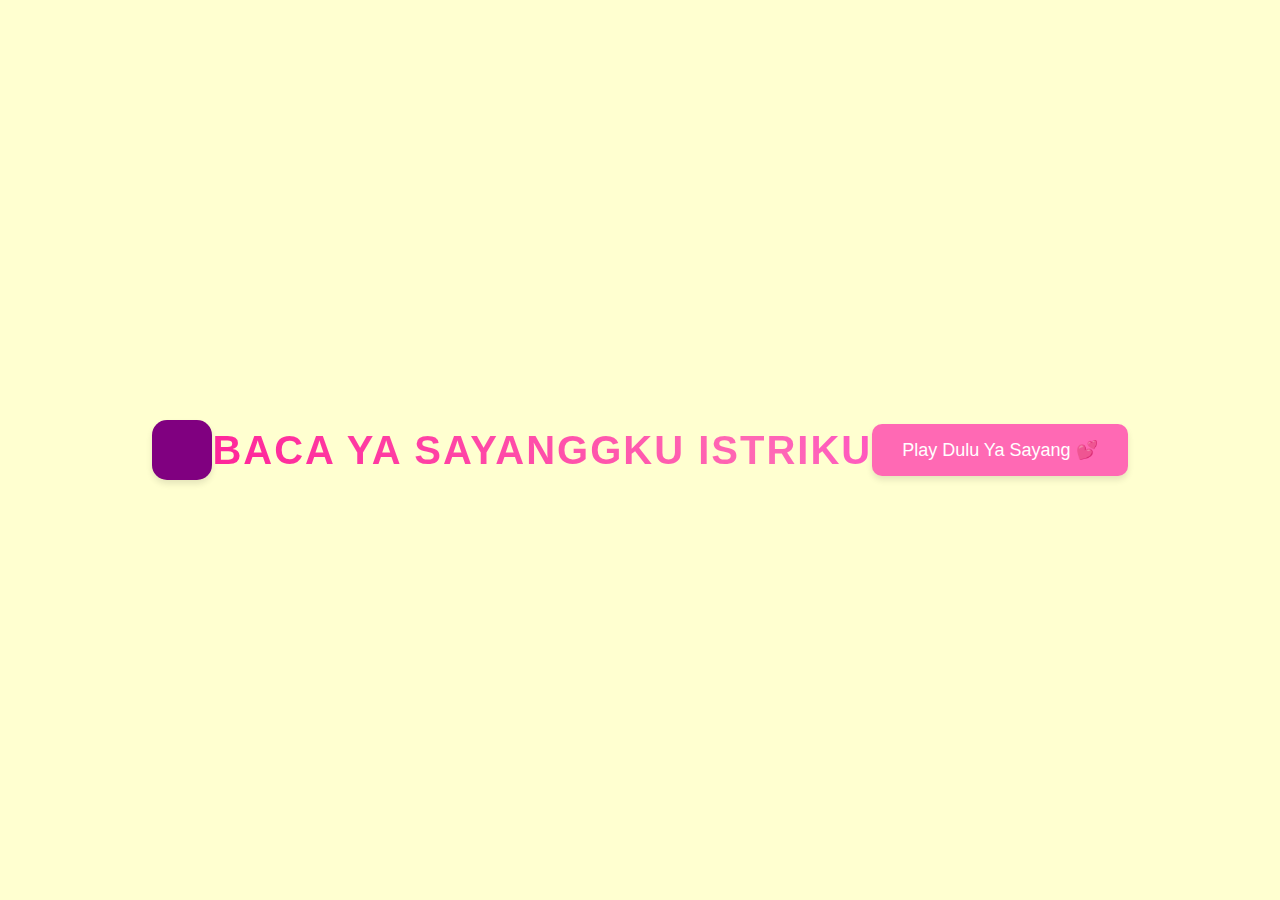
<file: anniversary.html>
<!DOCTYPE html>
<html lang="en">
<head>
    <meta charset="UTF-8">
    <title>Our Love Story</title>
    <link rel="stylesheet" href="styles.css">
</head>
<body>
    <!-- Tambahkan audio di sini -->
    <audio id="firstSong" src="lagu.mp3"></audio>

    <div class="container"></div>
        <h1>BACA YA SAYANGGKU ISTRIKU</h1>
         <!-- Tombol Play Dulu Ya Sayang -->
         <div class="play-container">
            <button id="playFirstBtn" class="play-btn" >Play Dulu Ya Sayang 💕</button>
            <audio id="loveMusic" src="lagu.mp3"></audio>
        </div>
    
           <!-- Sembunyikan terlebih dahulu -->
           <div id="mainContent" class="hidden">
            <div class="content-wrapper"></div>
            <div class="photo-container">
                <img src="sasa.jpg" alt="Your Photo" class="profile-photo"><img src="tama.jpg" alt="Your Photo" class="profile-photo"><br>
                <P>SASA ❤️🤍 ALAM</P>
            </div>
            <div class="love-letter">

            <p>Untuk sasayang, yang selalu di hati...</p>
            
            <p>Hari ini adalah hari yang istimewa bagi kita, sayang. Tepat satu bulan sejak kita memutuskan untuk berjalan bersama dalam kisah yang kita tulis berdua. Rasanya seperti baru kemarin kita memulai semua ini, tapi begitu banyak kebahagiaan yang sudah kita lalui.</p>
            
            <p>istriku, terima kasih telah hadir dalam hidupku. Dalam setiap senyummu, aku menemukan ketenangan, dan dalam setiap candamu, aku merasa dunia ini lebih indah. Bersamamu, aku belajar arti cinta yang sebenarnya, cinta yang tulus, sederhana, tapi begitu mendalam.</p>
            
            <p>Aku tahu, perjalanan kita masih sangat awal, tapi aku percaya kita bisa menghadapi apapun bersama. Setiap hari bersamamu adalah anugerah, dan aku bersyukur karena kamu memilihku untuk menjadi bagian dari hidupmu.</p>
            
            <p>Selamat satu bulan anniversary, sayang. Aku berharap ini adalah awal dari perjalanan panjang kita, yang penuh cinta, tawa, dan kebahagiaan. Aku mencintaimu, sasa. Semoga aku selalu bisa membuatmu bahagia seperti kamu membuatku bahagia.</p>
            
            <p class="signature">Dengan sepenuh cinta,<br>Tama 🤍❤️💋</p>
        </div>

        <button id="playMusic">klik ya kalo udah</button>
        <button id="bagusGaBtn">sayangku, selamat kamu kena prank hahaha maaf ya sayanggku ❤️🥰</button>
         <!-- Tambahan elemen untuk animasi -->
         <div id="airplane" class="airplane">💍💋❤️🤍💐</div>
         <div id="emoji-container"></div>
    </div>
    <script src="main.js"></script>
</body>
</html>
</file>
<file: styles.css>
@import url('https://fonts.googleapis.com/css2?family=Quicksand:wght@300;400;500;600;700&display=swap');
body {
    font-family: 'bold', sans-serif;
    background-color: #FFFFD0;
    display: flex;
    justify-content: center;
    align-items: center;
    min-height: 100vh;
    margin: 0;
}

.container {
    text-align: center;
    background-color: purple;
    padding: 30px;
    border-radius: 15px;
    box-shadow: 0 4px 6px rgba(0,0,0,0.1);
}

.airplane {
    position: fixed;
    top: -50px;
    left: -50px;
    font-size: 50px;
    transition: all 3s ease;
    z-index: 1000;
}

.falling-emoji {
    position: fixed;
    font-size: 30px;
    animation: fall 3s linear;
    z-index: 999;
}

@keyframes fall {
    0% {
        transform: translateY(-100vh) rotate(0deg);
        opacity: 0;
    }
    50% {
        opacity: 1;
    }
    100% {
        transform: translateY(100vh) rotate(360deg);
        opacity: 0;
    }
}



.memory-item {
    background-color: #ff69b4;
    color: white;
    padding: 10px;
    border-radius: 5px;
}

#playMusic {
    margin-top: 20px;
    background-color: #ff1493;
    color: white;
    border: none;
    padding: 10px 20px;
    border-radius: 5px;
    cursor: pointer;
}

.love-letter {
    background-color: #fff0f5;
    padding: 30px;
    border-radius: 15px;
    box-shadow: 0 8px 15px rgba(0,0,0,0.1);
    line-height: 1.8;
    max-width: 700px;
    margin: 0 auto;
}

.love-letter p {
    color: #333;
    font-size: 16px;
    margin-bottom: 20px;
    text-align: justify;
    letter-spacing: 0.5px;
}

.love-letter p:first-child {
    font-size: 18px;
    font-weight: 600;
    color: #ff1493;
    margin-bottom: 25px;
}

.signature {
    text-align: right;
    font-style: italic;
    color: #ff69b4;
    margin-top: 30px;
    font-weight: 600;
}

/* Efek hover pada paragraf */
.love-letter p:hover {
    color: #ff1493;
    transition: color 0.3s ease;
}

.play-container {
    display: flex;
    justify-content: center;
    align-items: center;
    height: 100vh;
}



.hidden {
    display: none;
}

.play-btn {
    background-color: #ff69b4;
    color: white;
    border: none;
    padding: 15px 30px;
    font-size: 18px;
    border-radius: 10px;
    cursor: pointer;
    transition: all 0.3s ease;
    box-shadow: 0 4px 6px rgba(0,0,0,0.1);
}

.play-btn:hover {
    background-color: #ff1493;
    transform: scale(1.05);
}

@keyframes blink {
    0%, 100% { opacity: 1; }
    50% { opacity: 0.5; }
}

.play-btn.blink {
    animation: blink 1s infinite;
}

.content-wrapper {
    display: flex;
    align-items: flex-start;
    gap: 30px;
    background-color: #fff0f5;
    padding: 20px;
    border-radius: 10px;
}

.photo-container {
    flex: 0 0 250px; /* Lebar foto */
}

.profile-photo {
    align-items: center;
    width: 70px;
    height: 70px;
    border-radius: 10px;
    box-shadow: 0 4px 6px rgba(0,0,0,0.1);
    object-fit: cover;
}

@media (max-width: 768px) {
    .content-wrapper {
        flex-direction: column;
        align-items: center;
    }

    .photo-container {
        margin-bottom: 20px;
    }
}

h1 {
    text-align: center;
    font-size: 2.5em;
    background: linear-gradient(45deg, 
        #ff1493, 
        #ff69b4, 
        #ff00ff, 
        #da70d6, 
        #ff1493
    );
    background-size: 400% 400%;
    -webkit-background-clip: text;
    -webkit-text-fill-color: transparent;
    animation: 
        gradientAnimation 5s ease infinite,
        textShake 0.5s infinite alternate;
    font-weight: bold;
    text-transform: uppercase;
    letter-spacing: 2px;
}

@keyframes gradientAnimation {
    0% {
        background-position: 0% 50%;
    }
    50% {
        background-position: 100% 50%;
    }
    100% {
        background-position: 0% 50%;
    }
}

@keyframes textShake {
    0% {
        transform: translateX(-1px) rotate(-1deg);
    }
    100% {
        transform: translateX(1px) rotate(1deg);
    }
}

/* Tambahan efek hover */
h1:hover {
    animation-play-state: paused;
    transform: scale(1.05);
    transition: transform 0.3s ease;
}

.button-container {
    display: flex;
    justify-content: center;
    gap: 15px;
    margin-top: 20px;
}

#bagusGaBtn {
    background-color: #25D366; /* Warna hijau WhatsApp */
    color: white;
    border: none;
    padding: 10px 20px;
    border-radius: 25px;
    font-weight: bold;
    cursor: pointer;
    transition: all 0.3s ease;
    box-shadow: 0 4px 6px rgba(0,0,0,0.1);
}

#bagusGaBtn:hover {
    background-color: #128C7E;
    transform: scale(1.05);
}

#bagusGaBtn::before {
    content: '💕';
    margin-right: 8px;
}

#bagusGaBtn::after {
    content: '💕';
    margin-left: 8px;
}
</file>
